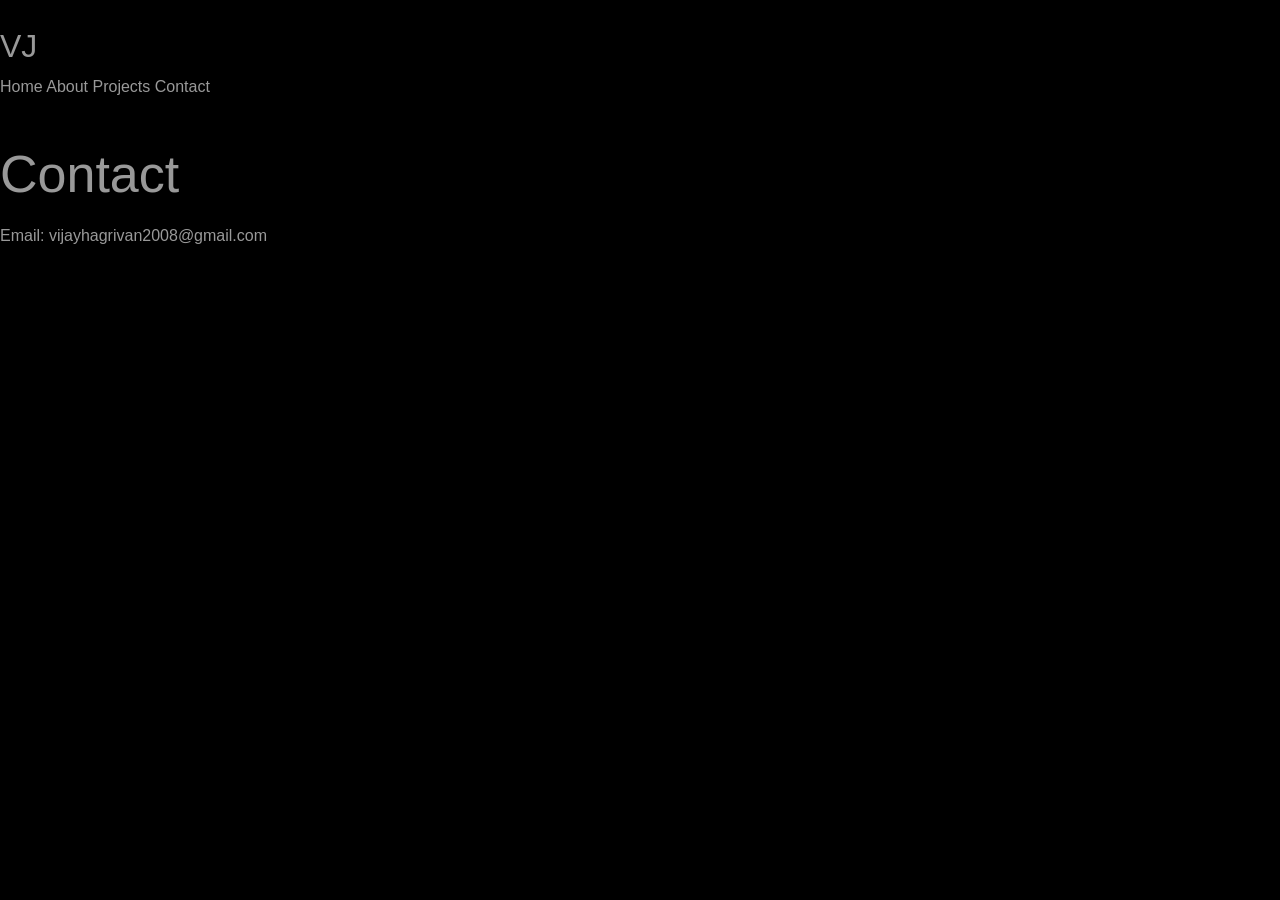
<file: contact.html>
<!DOCTYPE html>
<html>
<head>
<title>Contact</title>
<link rel="stylesheet" href="style.css">
</head>

<body>

<nav>
  <h2>VJ</h2>
  <div>
    <a href="index.html">Home</a>
    <a href="about.html">About</a>
    <a href="projects.html">Projects</a>
    <a href="contact.html">Contact</a>
  </div>
</nav>

<section>
  <h1>Contact</h1>
  <p>Email: vijayhagrivan2008@gmail.com</p>
</section>

<script src="script.js"></script>
</body>
</html>
</file>
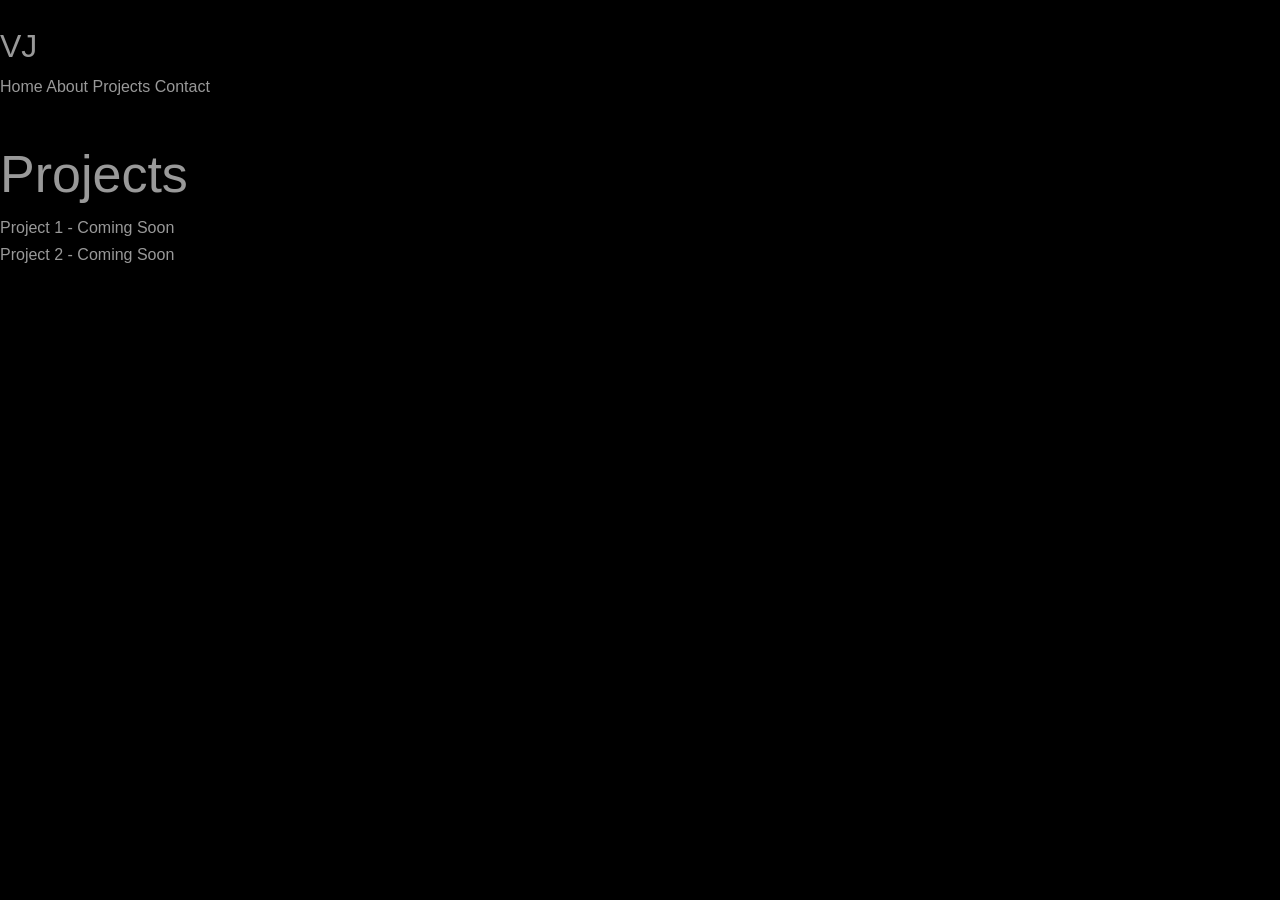
<file: projects.html>
<!DOCTYPE html>
<html>
<head>
<title>Projects</title>
<link rel="stylesheet" href="style.css">
</head>

<body>

<nav>
  <h2>VJ</h2>
  <div>
    <a href="index.html">Home</a>
    <a href="about.html">About</a>
    <a href="projects.html">Projects</a>
    <a href="contact.html">Contact</a>
  </div>
</nav>

<section>
  <h1>Projects</h1>

  <div class="card">Project 1 - Coming Soon</div>
  <div class="card">Project 2 - Coming Soon</div>

</section>

<script src="script.js"></script>
</body>
</html>
</file>
<file: style.css>
h1,
h2,
h3,
h4,
h5,
h6 {
  margin-bottom: 0.5rem;
  font-weight: 500;
  line-height: 1.2; }

h1 {
  font-size: 3.25rem; }

h2 {
  font-size: 2rem; }

h3 {
  font-size: 1.75rem; }

h4 {
  font-size: 1.5rem; }

h5 {
  font-size: 1.25rem; }

h6 {
  font-size: 1rem; }

.border, .btn-primary, .btn-outline, .slider-button-prev,
.slider-button-next, .navbar__list, .profile, .social__link, .section__subtitle, .home .goto, .service, .skill__content, .client, .plans .plan {
  border: 2px solid var(--clr-neutral-600); }

.border-top {
  border-top: 2px solid var(--clr-neutral-600); }

.border-right {
  border-right: 2px solid var(--clr-neutral-600); }

.border-bottom, input:not([type="submit"]),
select,
textarea, .plans .plan__header {
  border-bottom: 2px solid var(--clr-neutral-600); }

.border-left, .timelines {
  border-left: 2px solid var(--clr-neutral-600); }

.settings-btn, .btn-primary, .btn-unset, .btn-outline, .slider-button-prev,
.slider-button-next, .buttons-configuration .buttons-container button, input:not([type="submit"]),
select,
textarea, .navbar__link, .social__link, .settings, .timelines .timeline::before, .timelines .timeline__date, .service, .service__projects, .skill__content, .skill__percentage, .skill__name, .projects .project__tag, .projects .project__title, .slider-slide, .brands .brand__image, .plans .plan, .plans .plan__header {
  transition: 250ms ease; }

.circle, .preloader .loader, .social__link, .home .goto, .timelines .timeline::before, .slider-button-prev,
.slider-button-next, .client__image {
  border-radius: 50%; }

.bg-video {
  position: fixed;
  width: 100%;
  height: 100%;
  object-fit: cover;
  z-index: var(--z-back);
  opacity: 0.2; }

@-webkit-keyframes rotating {
  from {
    transform: rotate(0turn); }
  to {
    transform: rotate(1turn); } }
@keyframes rotating {
  from {
    transform: rotate(0turn); }
  to {
    transform: rotate(1turn); } }
:root {
  --clr-primary-500: #2be98d;
  --clr-primary-600: #14c26e;
  --clr-neutral-100: white;
  --clr-neutral-400: #999999;
  --clr-neutral-600: #575757;
  --clr-neutral-800: #1f1f1f;
  --clr-neutral-900: black;
  --fs-h1: 3.25rem;
  --fs-h2: 2rem;
  --fs-h3: 1.75rem;
  --fs-h4: 1.5rem;
  --fs-h5: 1.25rem;
  --fs-h6: 1rem;
  --fw-thin: 200;
  --fw-regular: 400;
  --fw-bold: 700;
  --ff-base: "Inter",	sans-serif;
  --z-preloader: 10000;
  --z-back: -1;
  --z-sidebar: 100;
  --z-navbar: 200;
  --z-settings-btn: 1000;
  --z-settings: 2000; }

*,
*::before,
*::after {
  box-sizing: border-box; }

img {
  max-width: 100%;
  display: block;
  user-select: none;
  -webkit-user-drag: none; }

ul {
  list-style: none;
  padding: 0; }

a {
  text-decoration: none;
  color: var(--clr-neutral-400); }

button {
  outline: none;
  border: none;
  cursor: pointer; }

html {
  color-scheme: light;
  scroll-behavior: smooth; }

body {
  margin: 0;
  padding: 0;
  position: relative;
  color: var(--clr-neutral-400);
  background-color: var(--clr-neutral-900);
  font-family: var(--ff-base);
  font-size: var(--fs-h6);
  font-weight: var(--fw-regular);
  line-height: 1.7; }
  @media (min-width: 1400px) {
    body {
      height: 100vh;
      overflow: hidden; } }

::-webkit-scrollbar {
  width: 0.5em;
  background-color: var(--clr-neutral-800); }
  ::-webkit-scrollbar-thumb {
    background-color: var(--clr-primary-500);
    border-radius: 100vmax; }
    ::-webkit-scrollbar-thumb:hover {
      background-color: var(--clr-primary-600); }

::selection {
  background-color: var(--clr-primary-600);
  color: var(--clr-neutral-100); }

.page {
  display: flex;
  gap: 2em; }
  @media (max-width: 1399px) {
    .page {
      flex-direction: column;
      padding-top: 2em;
      padding-bottom: 2em; } }

.settings-btn {
  width: 2.25em;
  height: 2.25em;
  position: fixed;
  font-size: var(--fs-h6);
  top: 40px;
  left: 0;
  z-index: var(--z-settings-btn); }
  .settings-btn:hover {
    padding-left: 1em;
    width: 3.25em; }
    .settings-btn:hover .icon {
      -webkit-animation: rotating 2s infinite linear;
      animation: rotating 2s infinite linear; }

.preloader {
  width: 100%;
  height: 100%;
  position: fixed;
  z-index: var(--z-preloader);
  background-color: var(--clr-neutral-900);
  display: grid;
  place-items: center;
  transition: 300ms ease; }
  .preloader.hidden {
    opacity: 0;
    visibility: hidden; }
  .preloader .loader {
    width: 40px;
    aspect-ratio: 1;
    border: 5px solid;
    border-color: var(--clr-primary-500) var(--clr-primary-500) var(--clr-primary-500) transparent;
    -webkit-animation: rotating 1s infinite linear;
    animation: rotating 1s infinite linear; }

.btn-primary {
  background-color: var(--clr-primary-500);
  color: var(--clr-neutral-900);
  padding: 0.75em 2em;
  margin: 1em 0 0.5em;
  border-radius: 100vmax;
  font-size: var(--fs-h6);
  text-transform: uppercase;
  cursor: pointer;
  border-color: transparent;
  display: inline-flex;
  justify-content: center;
  align-items: center;
  gap: 0.5em; }
  .btn-primary:hover {
    background-color: var(--clr-neutral-900);
    color: var(--clr-primary-500);
    border-color: var(--clr-primary-500); }

.btn-secondary {
  background-color: var(--clr-neutral-800);
  color: var(--clr-neutral-400);
  display: inline-block; }

.btn-unset, .btn-outline, .slider-button-prev,
.slider-button-next, .buttons-configuration .buttons-container button {
  background-color: transparent;
  color: var(--clr-neutral-100);
  font-size: var(--fs-h5);
  padding: 0.2em; }

.btn-block {
  width: 100%; }

input:not([type="submit"]),
select,
textarea {
  background-color: transparent;
  color: var(--clr-neutral-100);
  font-size: calc(var(--fs-h6) + 0.125rem);
  outline: none;
  border-top: none;
  border-right: none;
  border-left: none;
  padding: 0.6em 0; }
  input:not([type="submit"]):focus,
  select:focus,
  textarea:focus {
    border-color: var(--clr-primary-500); }
  input:not([type="submit"]) ::placeholder,
  select ::placeholder,
  textarea ::placeholder {
    color: var(--clr-neutral-400); }

select {
  color: var(--clr-neutral-400); }

textarea {
  min-height: 6em;
  max-height: 12em;
  resize: vertical; }

label {
  text-transform: uppercase;
  color: var(--clr-neutral-100);
  font-size: var(--fs-h6); }

.container {
  width: 100%;
  padding-left: 1.5em;
  padding-right: 1.5em;
  margin-left: auto;
  margin-right: auto; }
  @media (min-width: 767px) {
    .container {
      width: 720px; } }
  @media (min-width: 992px) {
    .container {
      width: 960px; } }
  @media (min-width: 1400px) {
    .container {
      width: 100%; } }

.main {
  scroll-behavior: smooth; }
  @media (max-width: 1399px) {
    .main {
      display: grid;
      gap: 80px; } }
  @media (min-width: 1400px) {
    .main {
      height: 100vh;
      overflow-y: scroll;
      margin-left: auto;
      margin-right: auto;
      padding-right: 5em;
      max-width: 1100px; } }

.navbar {
  order: -1;
  flex: 1;
  display: grid;
  place-items: center;
  z-index: var(--z-navbar); }
  @media (max-width: 767px) {
    .navbar {
      display: none; } }
  @media (max-width: 1399px) {
    .navbar {
      position: sticky;
      top: 0.25em; } }
  @media (min-width: 1400px) {
    .navbar {
      min-width: 80px;
      max-width: 160px;
      order: 3; } }
  .navbar__list {
    border-radius: 100vmax;
    overflow: hidden;
    display: flex;
    flex-direction: row;
    padding: 0 0.25em; }
    @media (max-width: 1399px) {
      .navbar__list {
        background-color: var(--clr-neutral-900); } }
    @media (min-width: 1400px) {
      .navbar__list {
        flex-direction: column;
        padding: 0.25em 0; } }
  .navbar__link {
    margin: 0.5em;
    display: grid;
    place-items: center;
    width: 2.25em;
    height: 2.25em; }
    .navbar__link:hover, .navbar__link.active {
      color: var(--clr-primary-500); }

.sidebar {
  z-index: var(--z-sidebar); }
  @media (min-width: 1400px) {
    .sidebar {
      display: grid;
      place-items: center;
      height: 100vh; } }

.profile {
  border-radius: 20px;
  padding: 1em 2em; }
  @media (max-width: 1399px) {
    .profile {
      margin: auto;
      max-width: 500px; } }
  @media (min-width: 1400px) {
    .profile {
      min-width: 350px;
      max-width: 5500px; } }
  .profile__header {
    display: flex;
    justify-content: space-between;
    align-items: center; }
  .profile__logo {
    opacity: 0.9; }
  .profile__designation {
    color: var(--clr-neutral-100);
    font-weight: var(--fw-regular);
    font-size: var(--fs-h6);
    max-width: 13ch;
    text-align: right; }
  .profile__content {
    text-align: center; }
  .profile__image {
    width: 100%;
    max-width: 300px;
    margin: auto;
    border-radius: 20px;
    margin: 0.5em auto 2em; }
  .profile__info {
    color: var(--clr-neutral-100);
    font-size: var(--fs-h4);
    margin: 0; }
  .profile .copyright {
    color: var(--clr-neutral-400);
    font-size: var(--fs-h6);
    text-transform: capitalize;
    margin: 2em 0; }

.social__list {
  display: flex;
  justify-content: center;
  align-items: center;
  gap: 0.5em; }
.social__link {
  width: 3em;
  height: 3em;
  display: grid;
  place-items: center;
  font-size: var(--fs-h6); }
  .social__link:hover {
    border-color: var(--clr-primary-500);
    color: var(--clr-primary-500); }

.section {
  position: relative; }
  @media (min-width: 1400px) {
    .section {
      min-height: 50%;
      margin-bottom: 2em;
      padding-top: 2em;
      padding-bottom: 2em;
      display: grid; } }
  .section__subtitle {
    color: var(--clr-neutral-100);
    font-size: var(--fs-h6);
    font-weight: var(--fw-thin);
    text-transform: uppercase;
    display: inline-flex;
    align-items: center;
    gap: 0.8rem;
    padding: 0.4rem 1rem;
    border-radius: 100vmax; }
  .section__title {
    color: var(--clr-neutral-100);
    font-weight: var(--fw-regular);
    font-size: var(--fs-h2);
    margin: 0.5em 0 1em 0; }
    .section__title--lg {
      font-size: var(--fs-h1); }
    .section__title > * {
      color: var(--clr-primary-500); }
  .section__description {
    font-size: calc(var(--fs-h6) + 0.125em);
    max-width: 70ch; }

.settings {
  position: fixed;
  width: 100%;
  height: 100%;
  z-index: var(--z-settings);
  visibility: hidden;
  transform: translateX(100%); }
  .settings.active {
    background-color: rgba(153, 153, 153, 0.35);
    transform: translateX(0);
    visibility: visible; }
  .settings__content {
    background-color: var(--clr-neutral-800);
    height: 100%;
    width: 1000px;
    max-width: 100%;
    margin-left: auto;
    padding: 2em; }
  .settings__close-btn {
    position: absolute;
    top: 20px;
    right: 20px; }
    .settings__close-btn:hover {
      color: var(--clr-primary-500); }
  .settings__title {
    color: var(--clr-neutral-100); }

.buttons-configuration {
  margin-top: 4em; }
  .buttons-configuration .background-video-configuration {
    font-size: var(--fs-h4); }
  .buttons-configuration .buttons-container button {
    display: inline-block;
    margin-right: 1em;
    margin-bottom: 1em; }
    .buttons-configuration .buttons-container button:hover, .buttons-configuration .buttons-container button.active {
      color: var(--clr-primary-500); }

.home .goto {
  position: relative;
  color: var(--clr-neutral-100);
  font-size: var(--fs-h2);
  display: grid;
  place-items: center;
  width: 150px;
  aspect-ratio: 1;
  margin: 3em 0 3em auto; }
  .home .goto__image {
    position: absolute;
    width: 120px;
    animation: rotating infinite 10s linear; }
    .home .goto__image:hover {
      animation-play-state: paused; }

.facts {
  display: flex;
  gap: 3em;
  flex-wrap: wrap; }
  .facts .fact {
    width: 25ch; }
    .facts .fact__number {
      color: var(--clr-primary-500);
      font-size: var(--fs-h1);
      margin: 0; }
    .facts .fact__description {
      text-transform: uppercase; }

.timelines {
  margin-left: 1em;
  display: grid;
  gap: 1.5em; }
  .timelines .timeline {
    padding-left: 2em;
    position: relative; }
    .timelines .timeline::before {
      content: "";
      position: absolute;
      background-color: var(--clr-neutral-400);
      top: 0;
      left: -6px;
      width: 10px;
      height: 10px; }
    .timelines .timeline:hover::before {
      background-color: var(--clr-primary-500); }
    .timelines .timeline:hover .timeline__date {
      color: var(--clr-primary-500); }
    .timelines .timeline__date {
      margin: 0; }

.experience__title {
  color: var(--clr-neutral-100); }
.experience__description {
  margin: 0; }

.services__wrapper {
  display: grid;
  gap: 2em; }

.service {
  position: relative;
  padding: 2.5em 2em;
  border-radius: 1em; }
  .service:hover {
    border-color: var(--clr-primary-500); }
    .service:hover .service__projects {
      color: var(--clr-primary-500); }
  .service__name {
    color: var(--clr-neutral-100);
    margin-top: 0; }
  .service__description {
    margin-bottom: 1.5em; }
  .service__projects {
    color: var(--clr-neutral-100);
    text-transform: uppercase;
    font-size: calc(var(--fs-h6) - 0.125rem); }
  .service .icon {
    position: absolute;
    right: 30px;
    top: 30px;
    font-size: var(--fs-h3);
    color: var(--clr-primary-500); }

.skills__wrapper {
  display: grid;
  grid-template-columns: repeat(auto-fill, minmax(200px, 1fr));
  gap: 1.5em 2em; }

.skill {
  text-align: center; }
  .skill__content {
    padding: 2em;
    display: grid;
    place-items: center;
    border-radius: 1em;
    height: 230px; }
    .skill__content:hover {
      border-color: var(--clr-primary-500); }
    .skill__content:hover, .skill__content:hover + .skill__name {
      color: var(--clr-primary-500); }
  .skill__image {
    height: 80px; }
  .skill__percentage {
    margin: 0; }
  .skill__name {
    color: var(--clr-neutral-100); }

.projects {
  display: grid;
  grid-template-columns: repeat(auto-fill, minmax(400px, 1fr));
  gap: 3em; }
  .projects .project:hover .project__title {
    color: var(--clr-primary-500);
    text-decoration: underline; }
  .projects .project:hover .project__tag {
    background-color: var(--clr-neutral-100);
    color: var(--clr-neutral-900); }
  .projects .project__content {
    position: relative;
    overflow: hidden;
    border-radius: 1em; }
    .projects .project__content::before {
      content: "";
      position: absolute;
      width: 100%;
      height: 100%;
      background-color: rgba(0, 0, 0, 0.1);
      z-index: 1;
      left: 0;
      top: 0; }
  .projects .project__tags {
    position: absolute;
    bottom: 0em;
    left: 1em;
    display: flex;
    gap: 0.5em;
    z-index: 2; }
  .projects .project__tag {
    background-color: var(--clr-neutral-900);
    color: var(--clr-neutral-100);
    padding: 0.3em 1.25em;
    border-radius: 100vmax; }
  .projects .project__title {
    color: var(--clr-neutral-100); }

.slider-wrapper {
  position: relative;
  width: 100%;
  height: 400px;
  overflow: hidden; }

.slider-button-prev,
.slider-button-next {
  margin-top: 1em;
  margin-right: 0.5em;
  width: 50px;
  height: 50px;
  padding: 0;
  font-size: var(--fs-h6); }
  .slider-button-prev:hover,
  .slider-button-next:hover {
    color: var(--clr-primary-500);
    border-color: var(--clr-primary-500); }

.slider-slide {
  position: absolute;
  width: 100%;
  height: 100%;
  left: 0;
  top: 0;
  opacity: 0; }

.slider-slide.active {
  opacity: 1; }

.client {
  border-radius: 2em;
  padding: 2em 2.5em; }
  .client__header {
    display: flex;
    align-items: center;
    gap: 1em;
    margin-bottom: 2em; }
  .client__image {
    width: 50px;
    aspect-ratio: 1; }
  .client__name {
    margin: 0;
    color: var(--clr-neutral-100); }
  .client__job {
    margin: 0;
    font-size: calc(var(--fs-h6) - 0.125rem); }
  .client__company {
    color: var(--clr-primary-500);
    font-weight: var(--fw-bold); }
  .client__quote {
    font-size: var(--fs-h4);
    color: var(--clr-neutral-100);
    max-width: 25ch; }

.brands {
  margin-top: 5em; }
  .brands__description {
    color: var(--clr-neutral-100);
    text-transform: uppercase;
    margin-bottom: 3em; }
  .brands__wrapper {
    display: grid;
    grid-template-columns: repeat(auto-fill, minmax(200px, 1fr));
    gap: 2em; }
  .brands .brand {
    display: grid;
    place-items: center; }
    .brands .brand__image {
      opacity: 0.5; }
      .brands .brand__image:hover {
        opacity: 1; }

.plans {
  display: grid;
  grid-template-columns: repeat(auto-fill, minmax(350px, 1fr));
  gap: 2em; }
  .plans .plan {
    border-radius: 1em;
    padding: 1em 2em;
    display: flex;
    flex-direction: column; }
    .plans .plan:hover, .plans .plan:hover .plan__header {
      border-color: var(--clr-primary-500); }
    .plans .plan__header {
      margin-bottom: 1em; }
    .plans .plan__top {
      display: flex;
      justify-content: space-between;
      align-items: center; }
    .plans .plan__name {
      color: var(--clr-neutral-100);
      font-size: var(--fs-h4); }
    .plans .plan__description {
      text-align: right;
      max-width: 20ch;
      font-size: calc(var(--fs-h6) - 0.125rem); }
    .plans .plan__price {
      font-size: var(--fs-h3);
      margin: 0; }
      .plans .plan__price span {
        color: var(--clr-primary-500);
        font-size: calc(var(--fs-h1) - 0.25rem);
        margin-right: 0.25em; }
    .plans .plan__features {
      flex: 1; }
    .plans .plan__feature {
      color: var(--clr-neutral-100);
      padding: 0.5em 0;
      font-weight: var(--fw-thin); }

.form {
  display: grid;
  gap: 3em; }
  @media (min-width: 767px) {
    .form {
      grid-template-columns: repeat(2, 1fr); } }
  .form__group {
    display: flex;
    flex-direction: column;
    gap: 0.5em; }
  @media (min-width: 767px) {
    .form__budget, .form__message {
      grid-column: span 2; } }
  .form__submit {
    justify-self: flex-start; }

/*# sourceMappingURL=main.css.map */
</file>
